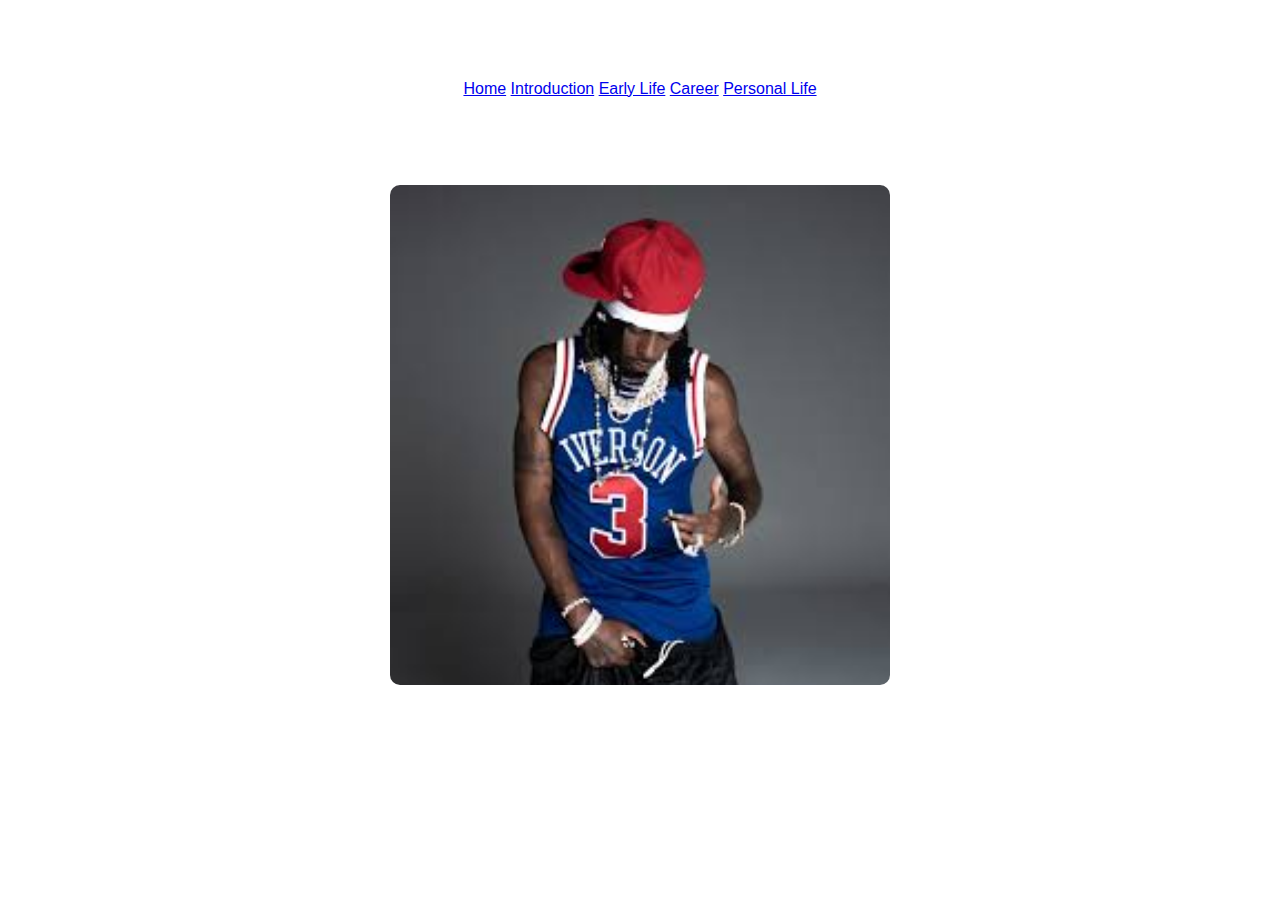
<file: index.html>
<!DOCTYPE html>
<html lang="en">
<head>
    <meta charset="UTF-8">
    <meta name="viewport" content="width=device-width, initial-scale=1.0">
    <title>Playboi Carti</title>
    <link rel="stylesheet" href="style.css">
</head>
<body>
    <header>
        <h1>Biography on Playboi Carti</h1>
        <nav>
            <a href="index.html">Home</a>
            <a href="introduction.html">Introduction</a>
            <a href="early.html">Early Life</a>
            <a href="career.html">Career</a>
            <a href="personal.html">Personal Life</a>
        </nav>
    </header>
    <main>
        <p>
            Playboi Carti is an innovative rapper and producer known for his influential blend of trap, experimental soundscapes, and a highly stylized approach to fashion and performance.
        </p>
        </main>
    <img src="carti.jpg " alt="carti" height="300" width="400">
</body>
</html>
</file>
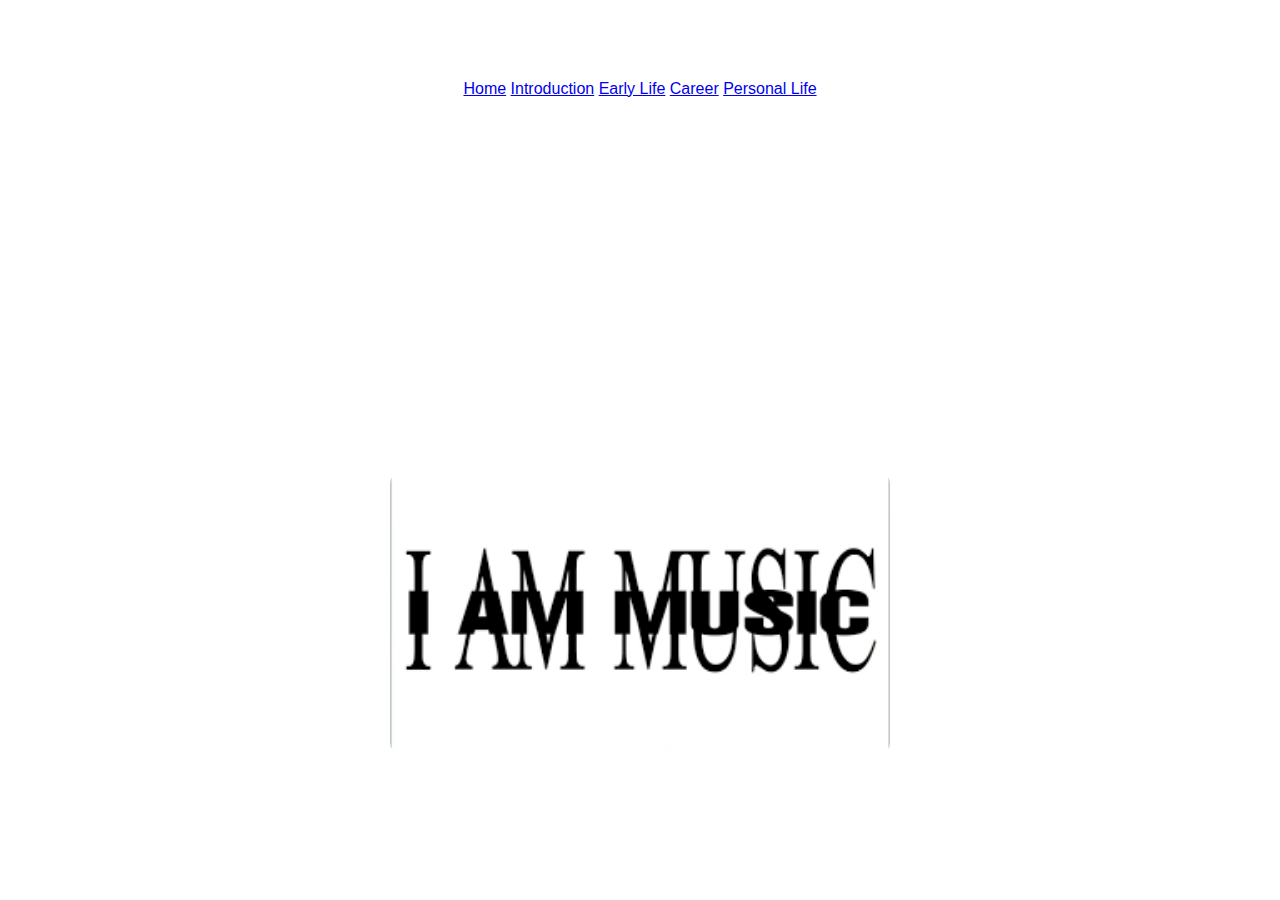
<file: career.html>
<!DOCTYPE html>
<html lang="en">
<head>
    <meta charset="UTF-8">
    <meta name="viewport" content="width=device-width, initial-scale=1.0">
    <title>Playboi Carti</title>
    <link rel="stylesheet" href="style.css">
</head>
<body>
    <header>
        <h1>Career</h1>
        <nav>
            <a href="index.html">Home</a>
            <a href="introduction.html">Introduction</a>
            <a href="early.html">Early Life</a>
            <a href="career.html">Career</a>
            <a href="personal.html">Personal Life</a>
        </nav>
    </header>
    <main>
<p>
    Playboi Carti's discography includes three major projects. His self-titled mixtape, *Playboi Carti* (2017), introduced his signature style, characterized by catchy hooks, minimalist production, and his distinctive "baby voice" delivery, with tracks like "Magnolia" becoming viral hits. His debut studio album, *Die Lit* (2018), marked a major step in his career, blending high-energy trap beats with experimental sounds and featuring collaborations with artists like Lil Uzi Vert, Young Thug, and Nicki Minaj. The album was commercially successful, peaking at number three on the Billboard 200. In 2020, Carti released *Whole Lotta Red*, a darker, more aggressive album that pushed the boundaries of his sound, incorporating punk and experimental influences. Though initially met with mixed reviews, the album gained a dedicated following and debuted at number one on the Billboard 200, further cementing Carti's place as a trendsetter in modern rap. As of 2024, Carti has announced his new album, I AM MUSIC and already started the rollout months ago, but fans are still waiting for its release.</p>
</main>
<img src="IAMMUSIC.png" alt="IAMMUSIC" height="300" width="400">
</body>
</html>
</file>
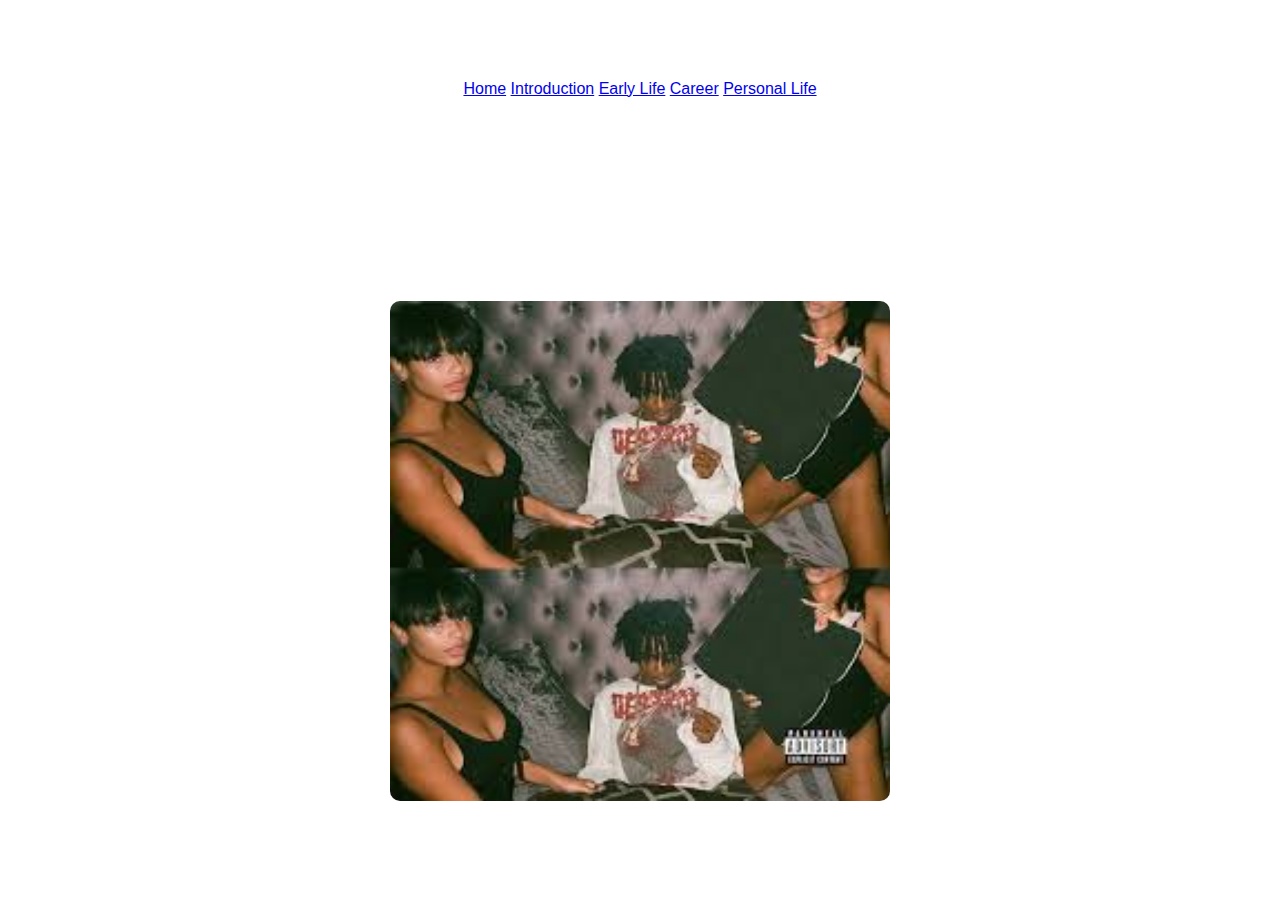
<file: early.html>
<!DOCTYPE html>
<html lang="en">
<head>
    <meta charset="UTF-8">
    <meta name="viewport" content="width=device-width, initial-scale=1.0">
    <title>Playboi Carti</title>
    <link rel="stylesheet" href="style.css">
</head>
<body>
    <header>
        <h1>Early Life</h1>
        <nav>
            <a href="index.html">Home</a>
            <a href="introduction.html">Introduction</a>
            <a href="early.html">Early Life</a>
            <a href="career.html">Career</a>
            <a href="personal.html">Personal Life</a>
        </nav>
    </header>
    <main>
<p>
    Playboi Carti, born Jordan Terrell Carter on September 13, 1996, in Atlanta, Georgia, grew up in the city's Zone 3 neighborhood. He developed an early interest in music and began rapping at a young age, drawing inspiration from artists like Lil Uzi Vert and ASAP Rocky. Initially, Carti played basketball and had a passion for fashion before fully committing to his music career, which he started pursuing seriously in his late teens. His breakout came after he signed with Interscope Records , leading to his distinctive style and growing presence in the hip-hop scene.
</p>
</main>
<img src="carti album.jpg" alt="selftitled" height="300" width="400">
</body>
</html>
</file>
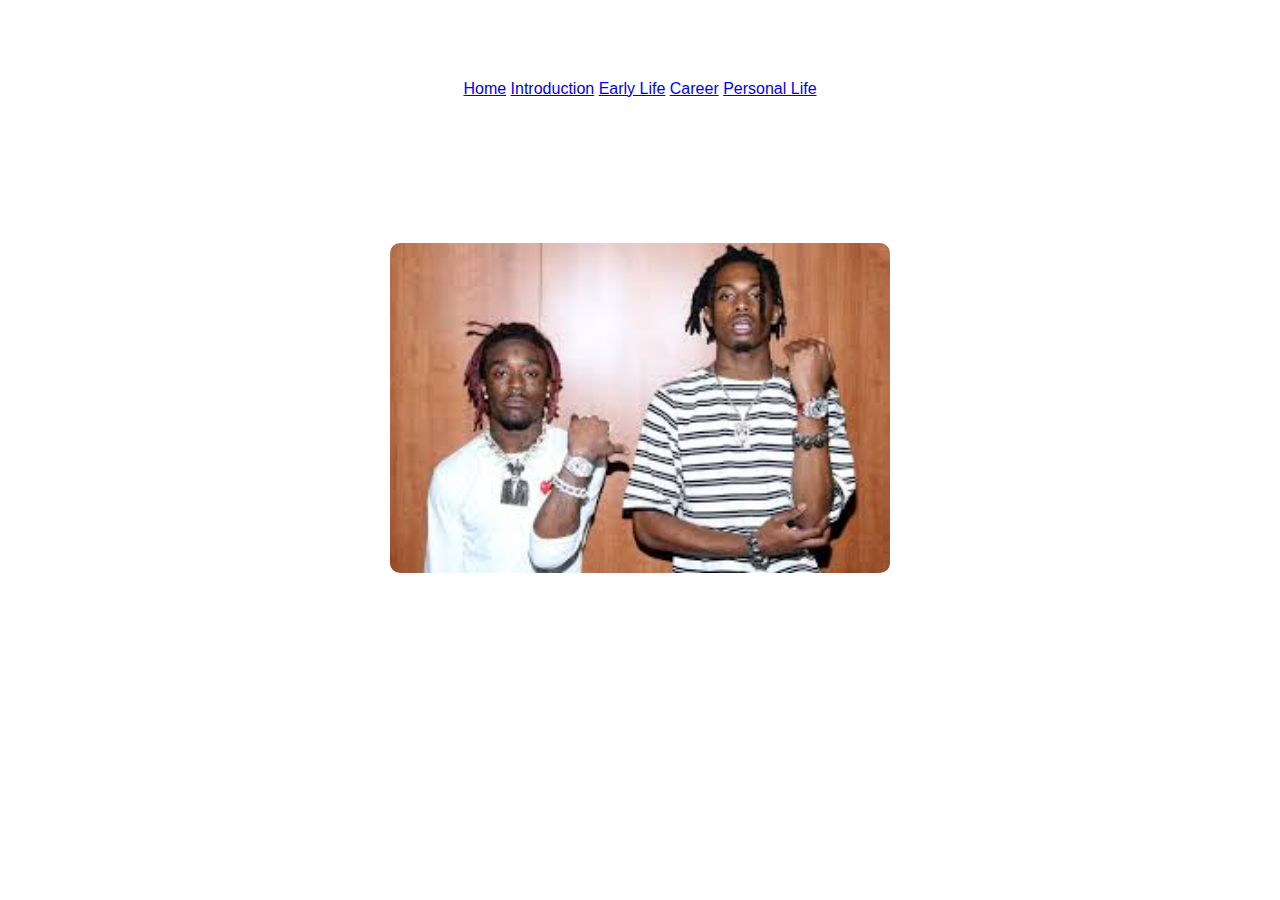
<file: introduction.html>
<!DOCTYPE html>
<html lang="en">
<head>
    <meta charset="UTF-8">
    <meta name="viewport" content="width=device-width, initial-scale=1.0">
    <title>Playboi Carti</title>
    <link rel="stylesheet" href="style.css">
</head>
<body>
    <header>
        <h1>Introduction</h1>
        <nav>
            <a href="index.html">Home</a>
            <a href="introduction.html">Introduction</a>
            <a href="early.html">Early Life</a>
            <a href="career.html">Career</a>
            <a href="personal.html">Personal Life</a>
        </nav>
    </header>
    <main>
<p>
    Playboi Carti is an American rapper known for his experimental trap style. Rising to fame with his
    2017 mixtape Playboi Carti and 2018's Die Lit, his music is characterized by minimalist production, 
    catchy ad-libs, and a punk-inspired energy. His 2020 album Whole Lotta Red further expanded his sound. 
    Carti is influential in both hip-hop and fashion, known for shaping trends in modern rap.
</p>
</main>
<img src="uzi x carti.jpg" alt="uzi&carti" height="300" width="400">
</body>
</html>
</file>
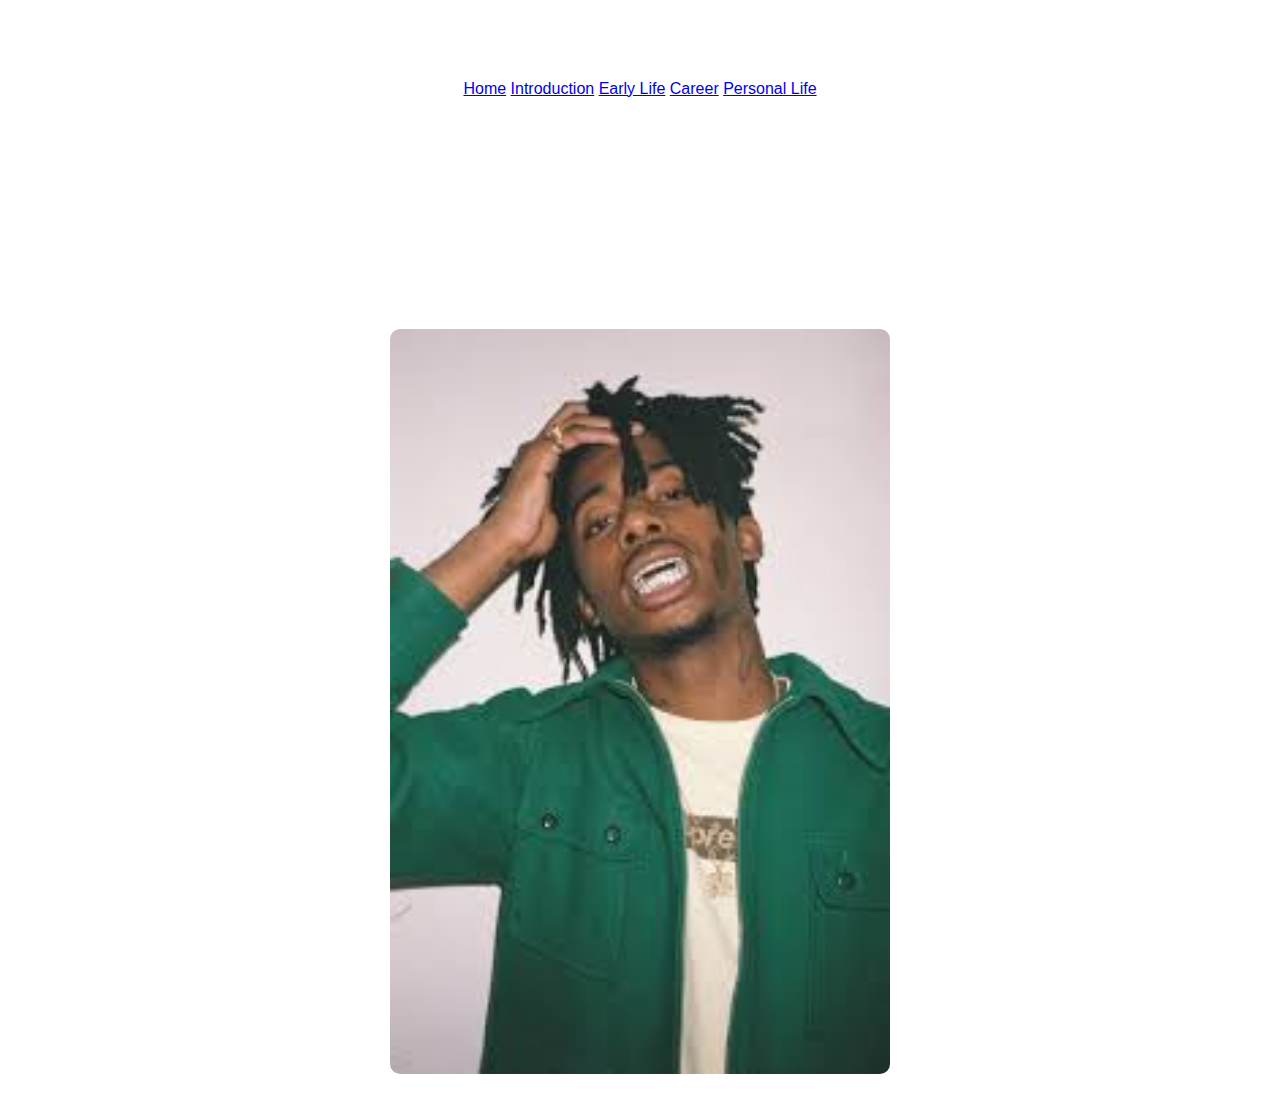
<file: personal.html>
<!DOCTYPE html>
<html lang="en">
<head>
    <meta charset="UTF-8">
    <meta name="viewport" content="width=device-width, initial-scale=1.0">
    <title>Playboi Carti</title>
    <link rel="stylesheet" href="style.css">
</head>
<body>
    <header>
        <h1>Personal Life</h1>
        <nav>
            <a href="index.html">Home</a>
            <a href="introduction.html">Introduction</a>
            <a href="early.html">Early Life</a>
            <a href="career.html">Career</a>
            <a href="personal.html">Personal Life</a>
        </nav>
    </header>
    <main>
<p>
    Playboi Carti is known for keeping his personal life largely private despite his success in the music industry. He grew up in East Point, Georgia, where he developed a passion for music and fashion. Carti has had a high-profile relationship with model and rapper Iggy Azalea, with whom he shares a son born in 2020. Known for his eclectic and avant-garde style, Carti's personal life remains largely mysterious, with few details emerging beyond his music and fashion choices. His reserved nature and elusive persona only add to the mystique that surrounds him, making him a figure of intrigue in the public eye.
</p>
</main>
<img src="fweah.jpg" alt="fweah" height="350" width="400">
</body>
</html>
</file>
<file: style.css>
.home {
    background-image: url('nba.webp');
  }
  
  .giannis {
    background-image: url('wallpaper.jpg');
  }
  
  .hakeem {
    background-image: url('background-hakeem.jpg');
  }
  
  .duncan {
    background-image: url('background-duncan.jpg');
  }
  
  /* Common background settings for all pages */
  body {
    background-size: 45%;
    
    background-position: center;
    background-repeat: no-repeat;
    background-attachment: fixed;
    font-family: Arial, sans-serif;
    color: white;
  }
  
  
  h2 {
    font-size: 24px;
    text-shadow: 2px 2px 4px rgba(0, 0, 0, 0.5);
  }
  
  ol {
    list-style-type: none;
    padding: 0;
  }
  
  li {
    margin: 20px 0;
    display: flex;
    align-items: center;
    justify-content: center;
  }
  
  img {
    width: 500px;
    height: auto;
    border-radius: 10px;
    margin-right: 10px;
  }
  
  .player-name {
    font-size: 20px;
    font-weight: bold;
  }
  
  .player-name:hover {
    text-decoration: underline;
  }

  body {
    text-align: center; /* Centers inline elements like text, images, and iframes */
}

iframe {
    display: block;
    margin: 20px auto; /* Centers the video horizontally */
    border-radius: 10px; /* Optional: adds rounded corners for a modern look */
}

img {
    display: block;
    margin: 20px auto;
    max-width: 100%;
    height: auto;
    border-radius: 10px; /* Optional: Rounded corners for the image */
}

p {
    max-width: 800px;
    margin: 10px auto;
    font-size: 18px;
    line-height: 1.6;
}

/* Position Dropdown at Top Right */
.dropdown {
    position: absolute;
    top: 20px; /* Adjust vertical position */
    right: 20px; /* Adjust horizontal position */
}

/* Keep Other Styles the Same */
.dropbtn {
    background-color: #0073e6;
    color: white;
    padding: 12px 16px;
    font-size: 18px;
    font-weight: bold;
    border: none;
    cursor: pointer;
    border-radius: 8px;
}

.dropdown-content {
    display: none;
    position: absolute;
    right: 0; /* Aligns dropdown content with button */
    background-color: white;
    min-width: 160px;
    box-shadow: 0px 8px 16px rgba(0, 0, 0, 0.2);
    z-index: 1;
    border-radius: 8px;
}

.dropdown-content a {
    color: black;
    padding: 12px 16px;
    text-decoration: none;
    display: block;
    font-size: 16px;
}

.dropdown-content a:hover {
    background-color: #f1f1f1;
}

.dropdown:hover .dropdown-content {
    display: block;
}

.dropdown:hover .dropbtn {
    background-color: #005bb5;
}
</file>
